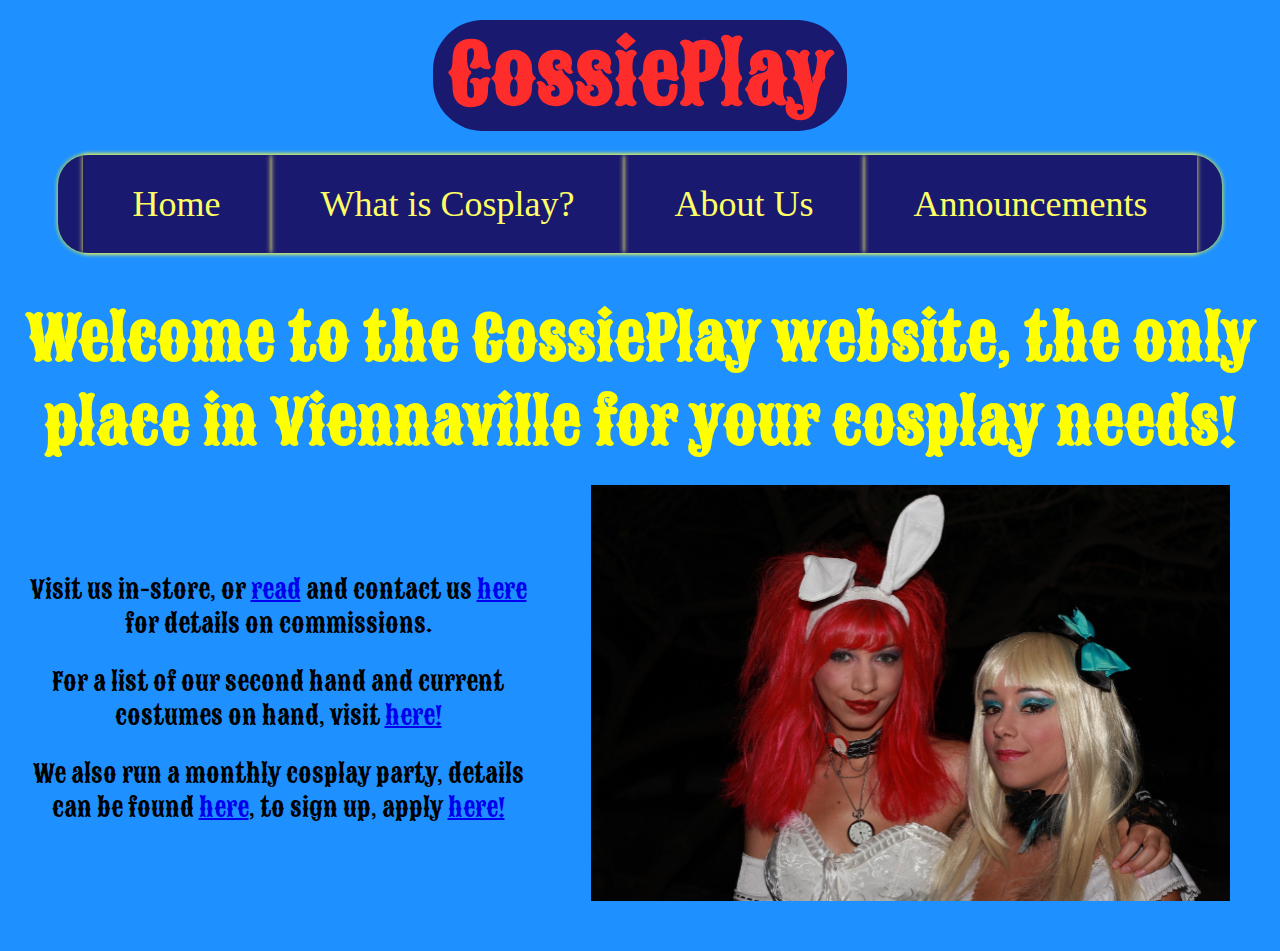
<file: index.html>
<!doctype html>
<html>
<head>
<meta charset="utf-8">
<title>Home</title>
<link href="mainstyles.css" rel="stylesheet" type="text/css">
    <link href='https://fonts.googleapis.com/css?family=Sancreek' rel='stylesheet' type='text/css'>
</head>
<header>
    <div class="header">
        <h1><a href="index.html" title="logo">CossiePlay</a></h1>
        <nav>
            <ul>
                <li><a href="index.html" title="Home">Home</a></li>
                <li><a href="what.html" title="What is Cosplay?">What is Cosplay?</a>
                    <ul>
                        <li><a href="links.html" title="Links">Helpful Links</a></li>
                    </ul>
                </li>
                <li><a href="about.html" title="About">About Us</a>
                    <ul>
                        <li><a href="guidelines.html" title="Party Guidelines">Party Guidelines</a></li>
                        <li><a href="signup.html" title="Sign-up">Sign Up</a></li>
                        <li><a href="contact.html" title="Contact Us">Contact Us</a></li>
                        <li><a href="pricelist.html" title="Second Hand Price List">Price List</a></li>
                    </ul>
                </li>
                <li><a href="announcements.html" title="Announcements">Announcements</a></li>
            </ul>
        </nav>
    </div>
</header>
<body>
<h2>Welcome to the CossiePlay website, the only place in Viennaville for your cosplay needs!</h2>
<img id="indexpicture" src="images/alice-in-wonderland-872612_1280.jpg" height="416px" width="639px">
<div id="indextext">
<p>Visit us in-store, or <a href="about.html">read</a> and contact us <a href="contact.html">here</a> for details on commissions.</p>
<p>For a list of our second hand and current costumes on hand, visit <a href="pricelist.html">here!</a></p>
<p>We also run a monthly cosplay party, details can be found <a href="guidelines.html">here</a>, to sign up, apply <a href="signup.html">here!</a></p>
</div>
</body>
</html>
</file>
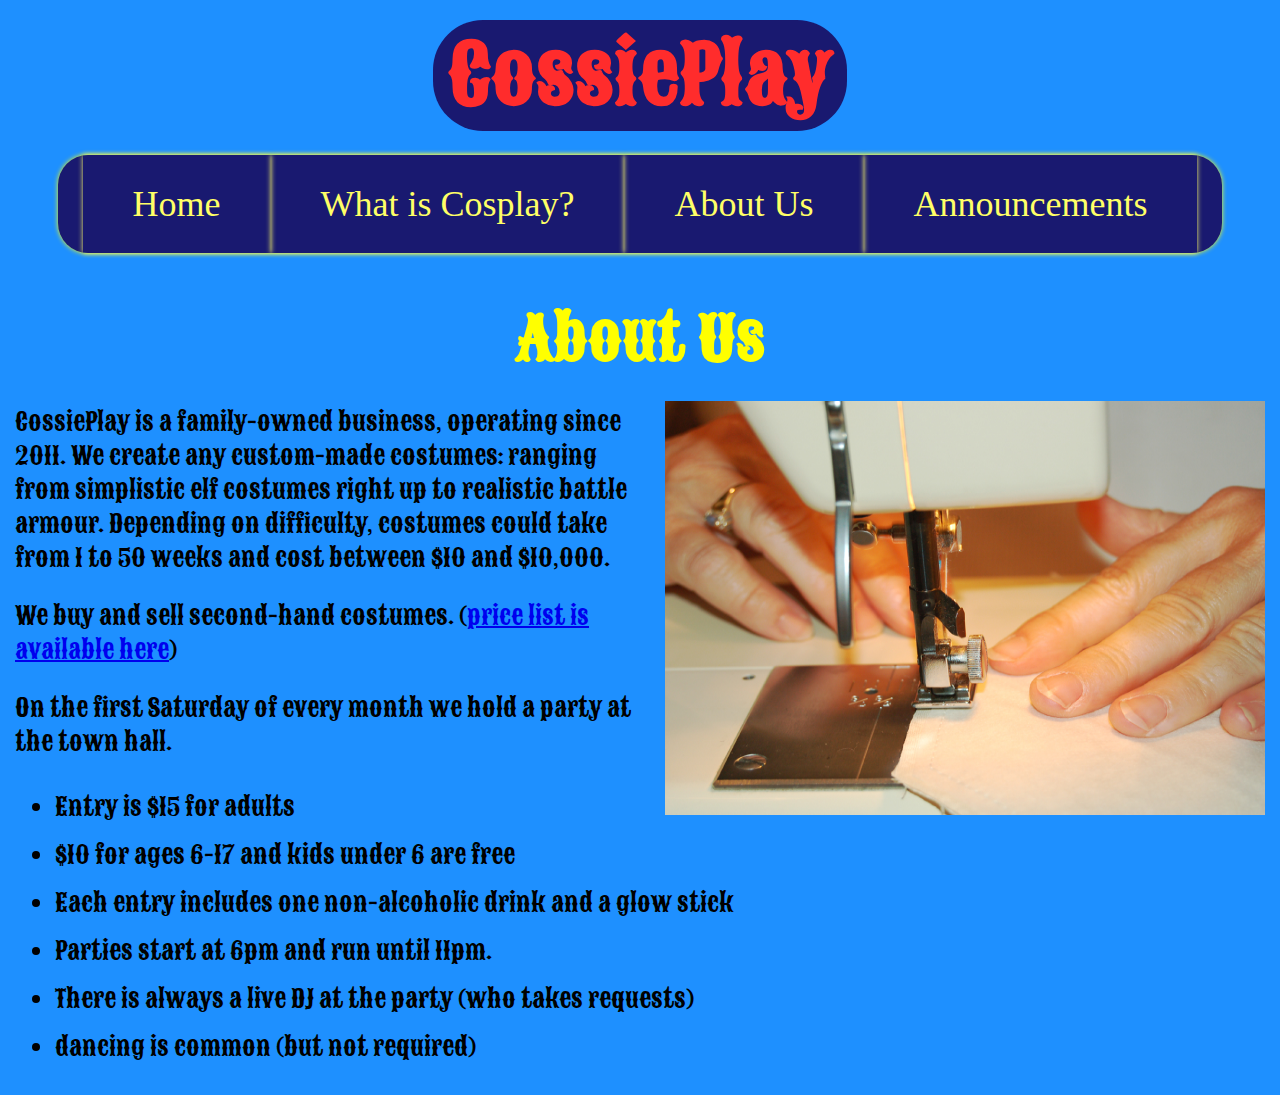
<file: about.html>
<!doctype html>
<html>
<head>
<meta charset="utf-8">
<title>Untitled Document</title>
<link href="mainstyles.css" rel="stylesheet" type="text/css">
    <link href='https://fonts.googleapis.com/css?family=Sancreek' rel='stylesheet' type='text/css'>
</head>
<header>
    <div class="header">
        <h1><a href="index.html" title="logo">CossiePlay</a></h1>
        <nav>
            <ul>
                <li><a href="index.html" title="Home">Home</a></li>
                <li><a href="what.html" title="What is Cosplay?">What is Cosplay?</a>
                    <ul>
                        <li><a href="links.html" title="Links">Helpful Links</a></li>
                    </ul>
                </li>
                <li><a href="about.html" title="About">About Us</a>
                    <ul>
                        <li><a href="guidelines.html" title="Party Guidelines">Party Guidelines</a></li>
                        <li><a href="signup.html" title="Sign-up">Sign Up</a></li>
                        <li><a href="contact.html" title="Contact Us">Contact Us</a></li>
                        <li><a href="pricelist.html" title="Second Hand Price List">Price List</a></li>
                    </ul>
                </li>
                <li><a href="announcements.html" title="Announcements">Announcements</a></li>
            </ul>
        </nav>
    </div>
</header>
<body>
<h2>About Us</h2>
<img src="images/sewing-hands-1418016.jpg" id="AboutUsPic" height="414px" width="600px">
<p>CossiePlay is a family-owned business, operating since 2011. We create any custom-made costumes: ranging from simplistic elf costumes right up to realistic battle armour. Depending on difficulty, costumes could take from 1 to 50 weeks and cost between $10 and $10,000.</p>

<p>We buy and sell second-hand costumes. (<a href="pricelist.html" title="price list">price list is available here</a>)</p>

<p>On the first Saturday of every month we hold a party at the town hall.</p>
    <p>
    <ul>
        <li>Entry is $15 for adults</li>
        <li>$10 for ages 6-17 and kids under 6 are free</li>
        <li>Each entry includes one non-alcoholic drink and a glow stick</li>
        <li>Parties start at 6pm and run until 11pm.</li>
        <li>There is always a live DJ at the party (who takes requests)</li>
        <li>dancing is common (but not required)</li>
    </ul>
</body>
</html>
</file>
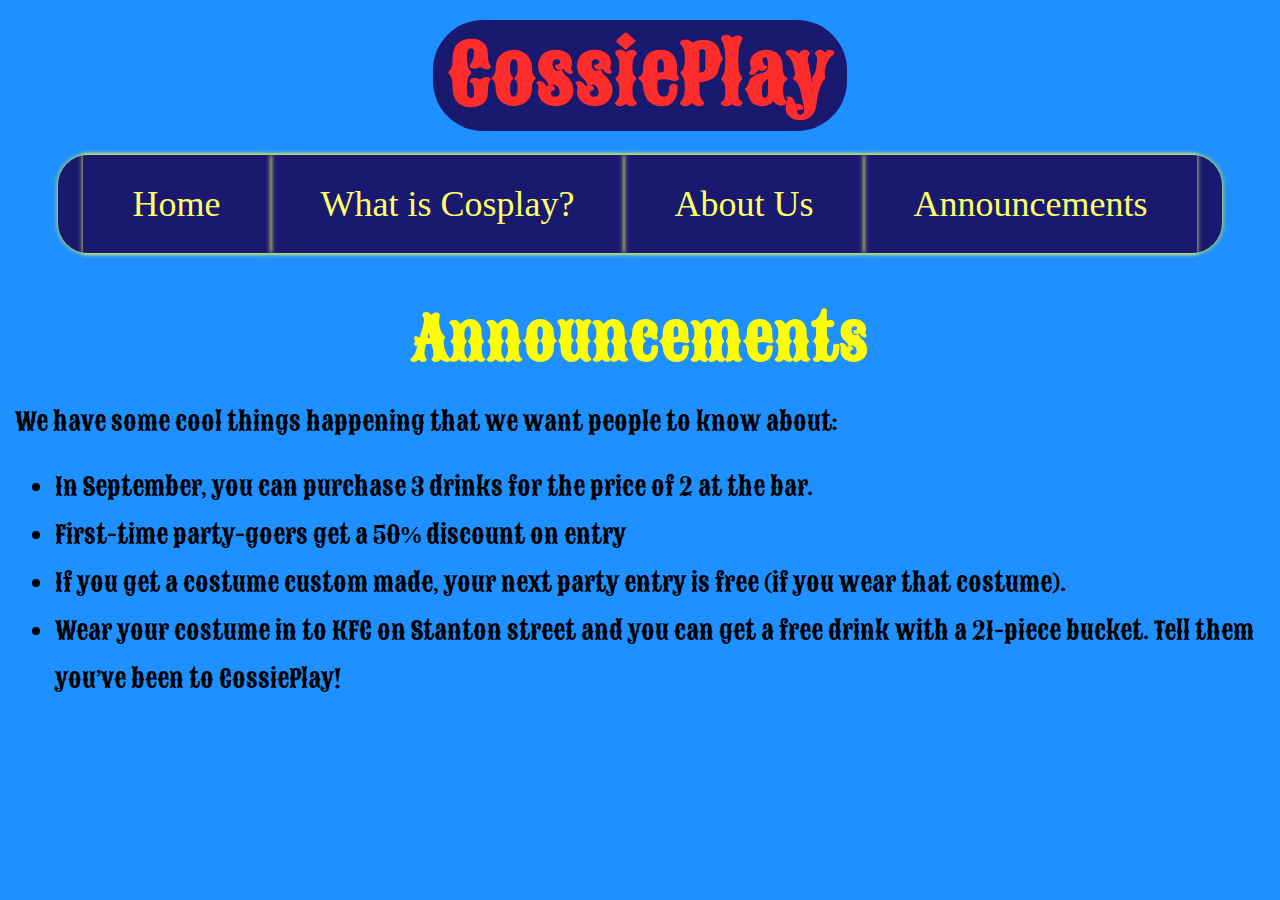
<file: announcements.html>
<!doctype html>
<html>
<head>
<meta charset="utf-8">
<title>Announcements</title>
<link href="mainstyles.css" rel="stylesheet" type="text/css">
	<link href='https://fonts.googleapis.com/css?family=Sancreek' rel='stylesheet' type='text/css'>
</head>
<header>
	<div class="header">
		<h1><a href="index.html" title="logo">CossiePlay</a></h1>
		<nav>
			<ul>
				<li><a href="index.html" title="Home">Home</a></li>
				<li><a href="what.html" title="What is Cosplay?">What is Cosplay?</a>
					<ul>
						<li><a href="links.html" title="Links">Helpful Links</a></li>
					</ul>
				</li>
				<li><a href="about.html" title="About">About Us</a>
					<ul>
						<li><a href="guidelines.html" title="Party Guidelines">Party Guidelines</a></li>
						<li><a href="signup.html" title="Sign-up">Sign Up</a></li>
						<li><a href="contact.html" title="Contact Us">Contact Us</a></li>
						<li><a href="pricelist.html" title="Second Hand Price List">Price List</a></li>
					</ul>
				</li>
				<li><a href="announcements.html" title="Announcements">Announcements</a></li>
			</ul>
		</nav>
	</div>
</header>
<body>
<h2>Announcements</h2>
<p>We have some cool things happening that we want people to know about:</p>

<p>
	<ul>
		<li>In September, you can purchase 3 drinks for the price of 2 at the bar.</li>
        <li>First-time party-goers get a 50% discount on entry</li>
		<li>If you get a costume custom made, your next party entry is free (if you wear that costume).</li>
        <li>Wear your costume in to KFC on Stanton street and you can get a free drink with a 21-piece bucket. Tell them you’ve been to CossiePlay!</li>
	</ul>
</p>
</body>
</html>
</file>
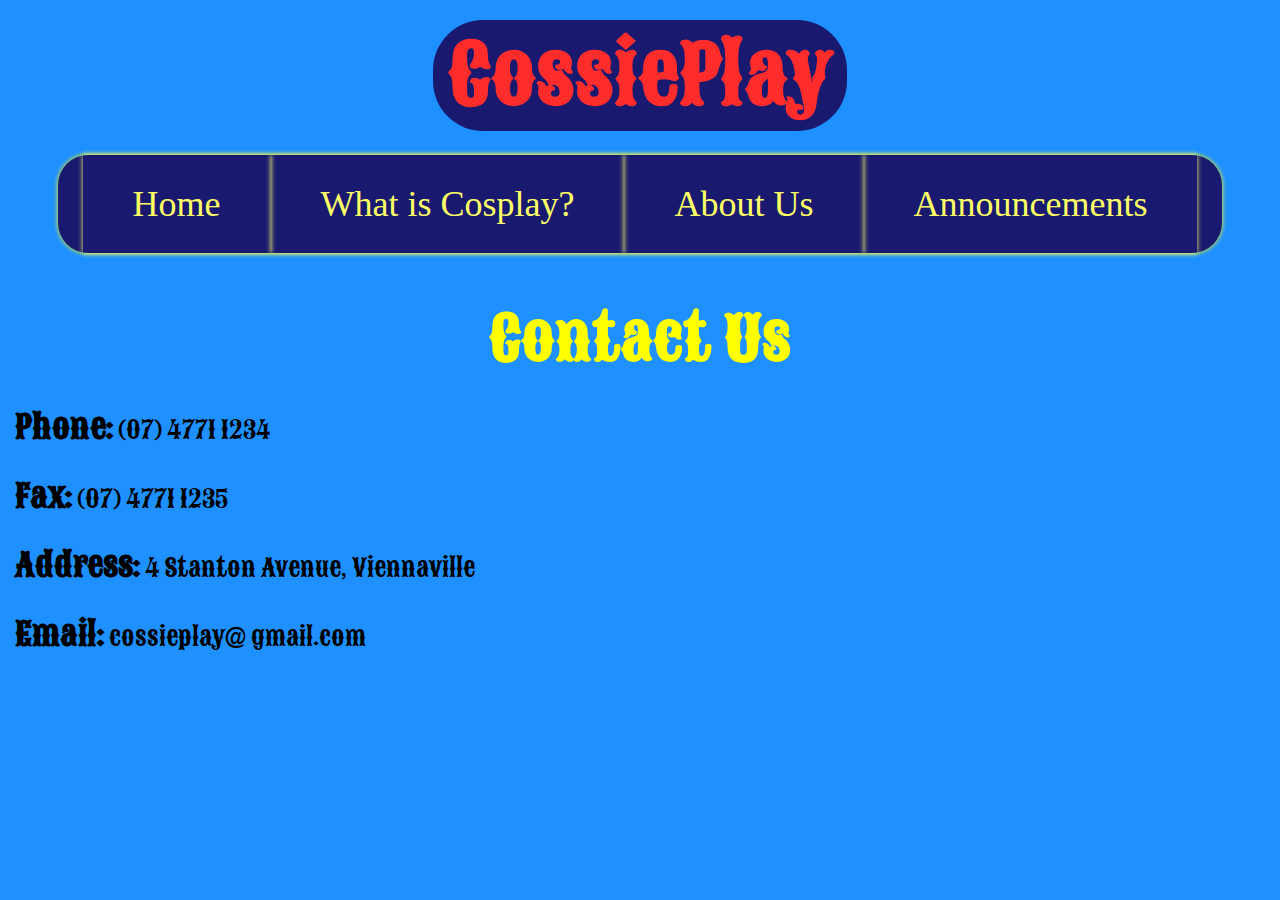
<file: contact.html>
<!doctype html>
<html>
<head>
<meta charset="utf-8">
<title>Contacts</title>
<link href="mainstyles.css" rel="stylesheet" type="text/css">
    <link href='https://fonts.googleapis.com/css?family=Sancreek' rel='stylesheet' type='text/css'>
</head>
<header>
    <div class="header">
        <h1><a href="index.html" title="logo">CossiePlay</a></h1>
        <nav>
            <ul>
                <li><a href="index.html" title="Home">Home</a></li>
                <li><a href="what.html" title="What is Cosplay?">What is Cosplay?</a>
                    <ul>
                        <li><a href="links.html" title="Links">Helpful Links</a></li>
                    </ul>
                </li>
                <li><a href="about.html" title="About">About Us</a>
                    <ul>
                        <li><a href="guidelines.html" title="Party Guidelines">Party Guidelines</a></li>
                        <li><a href="signup.html" title="Sign-up">Sign Up</a></li>
                        <li><a href="contact.html" title="Contact Us">Contact Us</a></li>
                        <li><a href="pricelist.html" title="Second Hand Price List">Price List</a></li>
                    </ul>
                </li>
                <li><a href="announcements.html" title="Announcements">Announcements</a></li>
            </ul>
        </nav>
    </div>
</header>
<body>
<h2>Contact Us</h2>

<p><strong>Phone:</strong> (07) 4771 1234</p>

<p><strong>Fax:</strong> (07) 4771 1235</p>

<p><strong>Address:</strong> 4 Stanton Avenue, Viennaville</p>

<p><strong>Email:</strong> cossieplay@ gmail.com</p>
</body>

</html>
</file>
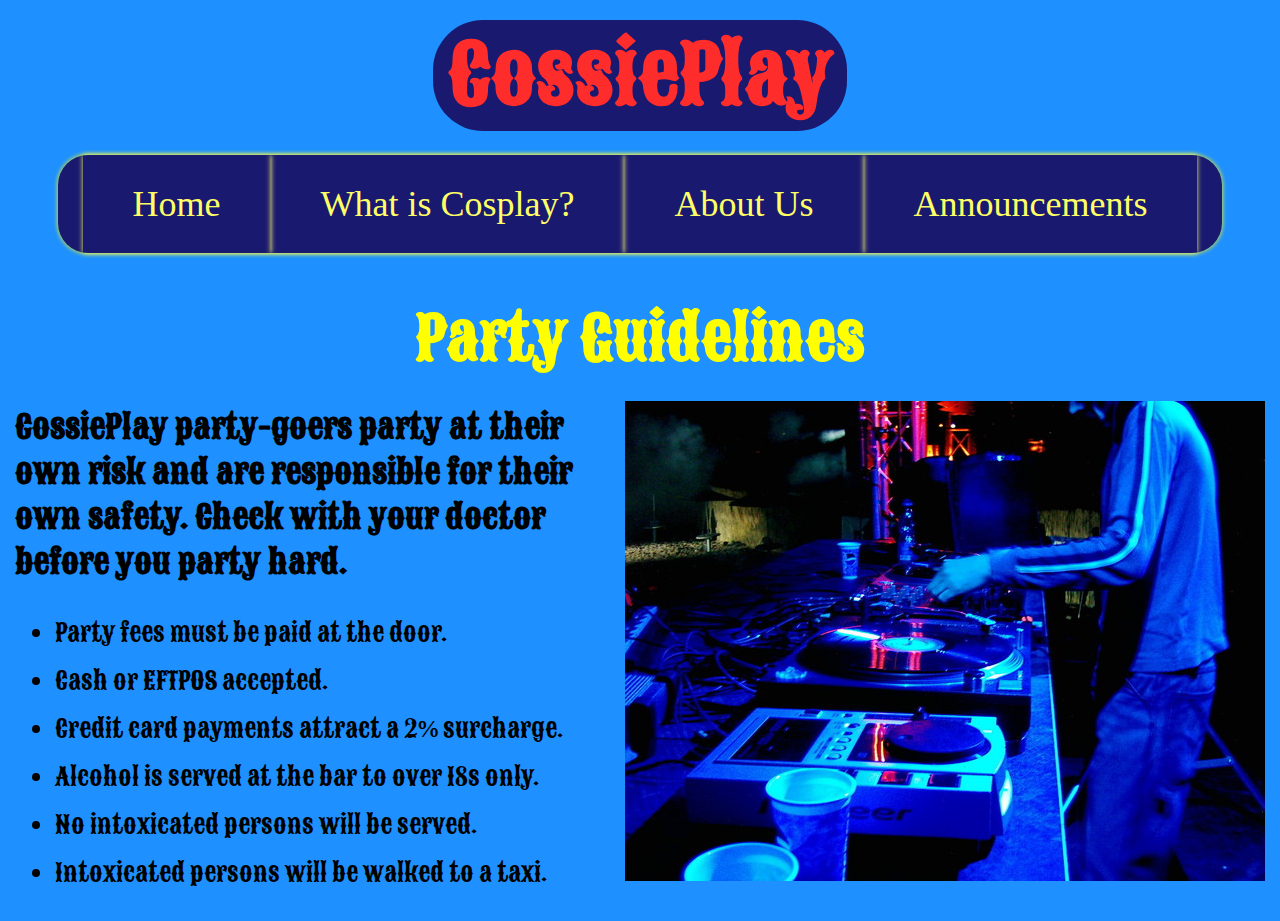
<file: guidelines.html>
<!doctype html>
<html>
<head>
<meta charset="utf-8">
<title>Untitled Document</title>
<link href="mainstyles.css" rel="stylesheet" type="text/css">
    <link href='https://fonts.googleapis.com/css?family=Sancreek' rel='stylesheet' type='text/css'>
</head>
<header>
    <div class="header">
        <h1><a href="index.html" title="logo">CossiePlay</a></h1>
        <nav>
            <ul>
                <li><a href="index.html" title="Home">Home</a></li>
                <li><a href="what.html" title="What is Cosplay?">What is Cosplay?</a>
                    <ul>
                        <li><a href="links.html" title="Links">Helpful Links</a></li>
                    </ul>
                </li>
                <li><a href="about.html" title="About">About Us</a>
                    <ul>
                        <li><a href="guidelines.html" title="Party Guidelines">Party Guidelines</a></li>
                        <li><a href="signup.html" title="Sign-up">Sign Up</a></li>
                        <li><a href="contact.html" title="Contact Us">Contact Us</a></li>
                        <li><a href="pricelist.html" title="Second Hand Price List">Price List</a></li>
                    </ul>
                </li>
                <li><a href="announcements.html" title="Announcements">Announcements</a></li>
            </ul>
        </nav>
    </div>
</header>
<body>
    <h2>Party Guidelines</h2>
    <img id="guidelinesPic" src="images/party-1506740-640x480.jpg">
        <p><strong>CossiePlay party-goers party at their own risk and are responsible for their own safety. Check with your doctor before you party hard.</strong></p>
            <ul>
                <li>Party fees must be paid at the door.</li>
                <li>Cash or EFTPOS accepted.</li>
                <li>Credit card payments attract a 2% surcharge.</li>
                <li>Alcohol is served at the bar to over 18s only.</li>
                <li>No intoxicated persons will be served.</li>
                <li>Intoxicated persons will be walked to a taxi.</li>
            </ul>
</body>
</html>
</file>
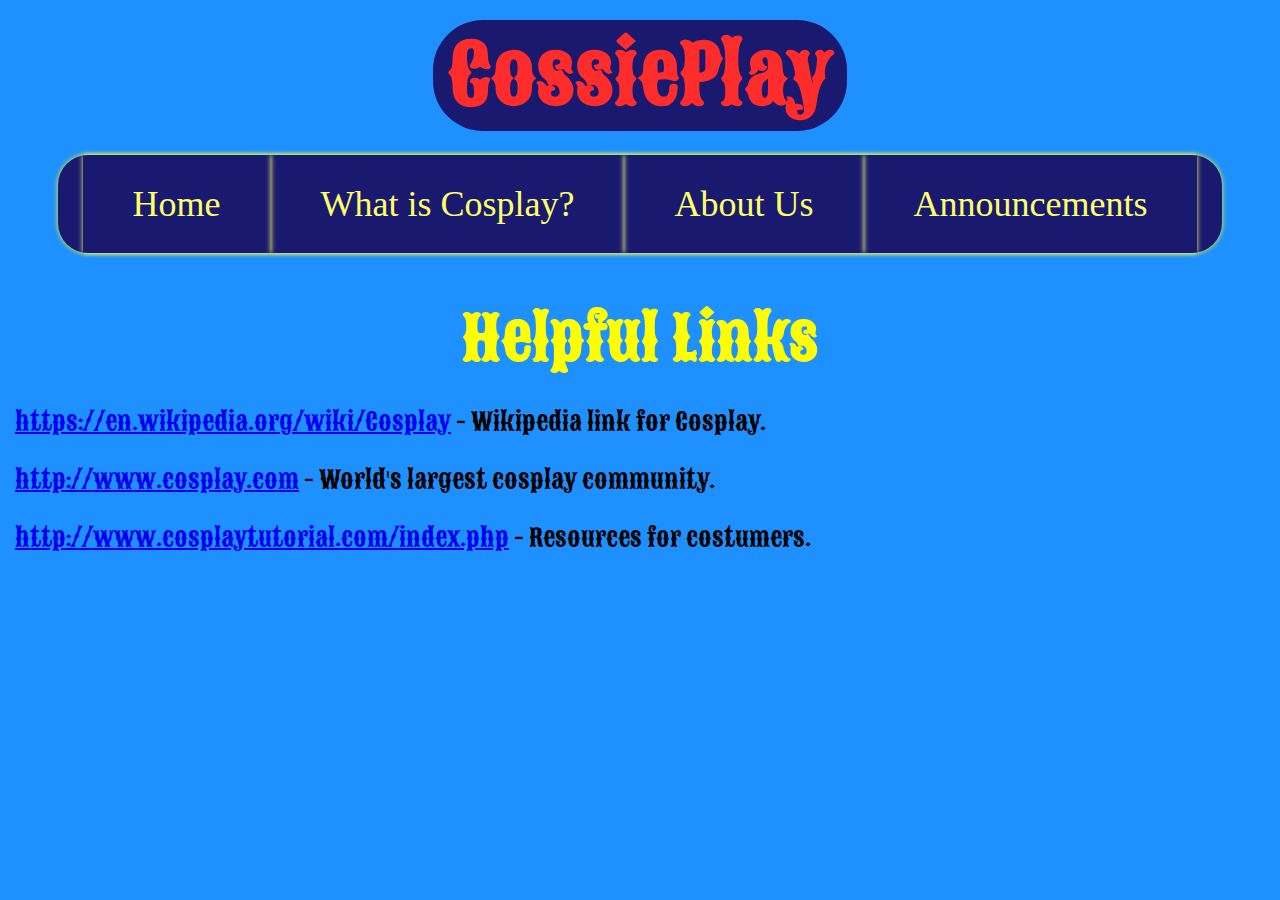
<file: links.html>
<!doctype html>
<html>
<head>
<meta charset="utf-8">
<title>Links</title>
<link href="mainstyles.css" rel="stylesheet" type="text/css">
    <link href='https://fonts.googleapis.com/css?family=Sancreek' rel='stylesheet' type='text/css'>
</head>
<header>
    <div class="header">
        <h1><a href="index.html" title="logo">CossiePlay</a></h1>
        <nav>
            <ul>
                <li><a href="index.html" title="Home">Home</a></li>
                <li><a href="what.html" title="What is Cosplay?">What is Cosplay?</a>
                    <ul>
                        <li><a href="links.html" title="Links">Helpful Links</a></li>
                    </ul>
                </li>
                <li><a href="about.html" title="About">About Us</a>
                    <ul>
                        <li><a href="guidelines.html" title="Party Guidelines">Party Guidelines</a></li>
                        <li><a href="signup.html" title="Sign-up">Sign Up</a></li>
                        <li><a href="contact.html" title="Contact Us">Contact Us</a></li>
                        <li><a href="pricelist.html" title="Second Hand Price List">Price List</a></li>
                    </ul>
                </li>
                <li><a href="announcements.html" title="Announcements">Announcements</a></li>
            </ul>
        </nav>
    </div>
</header>
<body>
<h2>Helpful Links</h2>
<p><a target="_new" href="https://en.wikipedia.org/wiki/Cosplay">https://en.wikipedia.org/wiki/Cosplay</a> - Wikipedia link for Cosplay.</p>
<p><a target="_new" href="http://www.cosplay.com">http://www.cosplay.com</a> - World's largest cosplay community.</p>
<p><a target="_new" href="http://www.cosplaytutorial.com/index.php">http://www.cosplaytutorial.com/index.php</a> - Resources for costumers.</p>
</body>
</html>
</file>
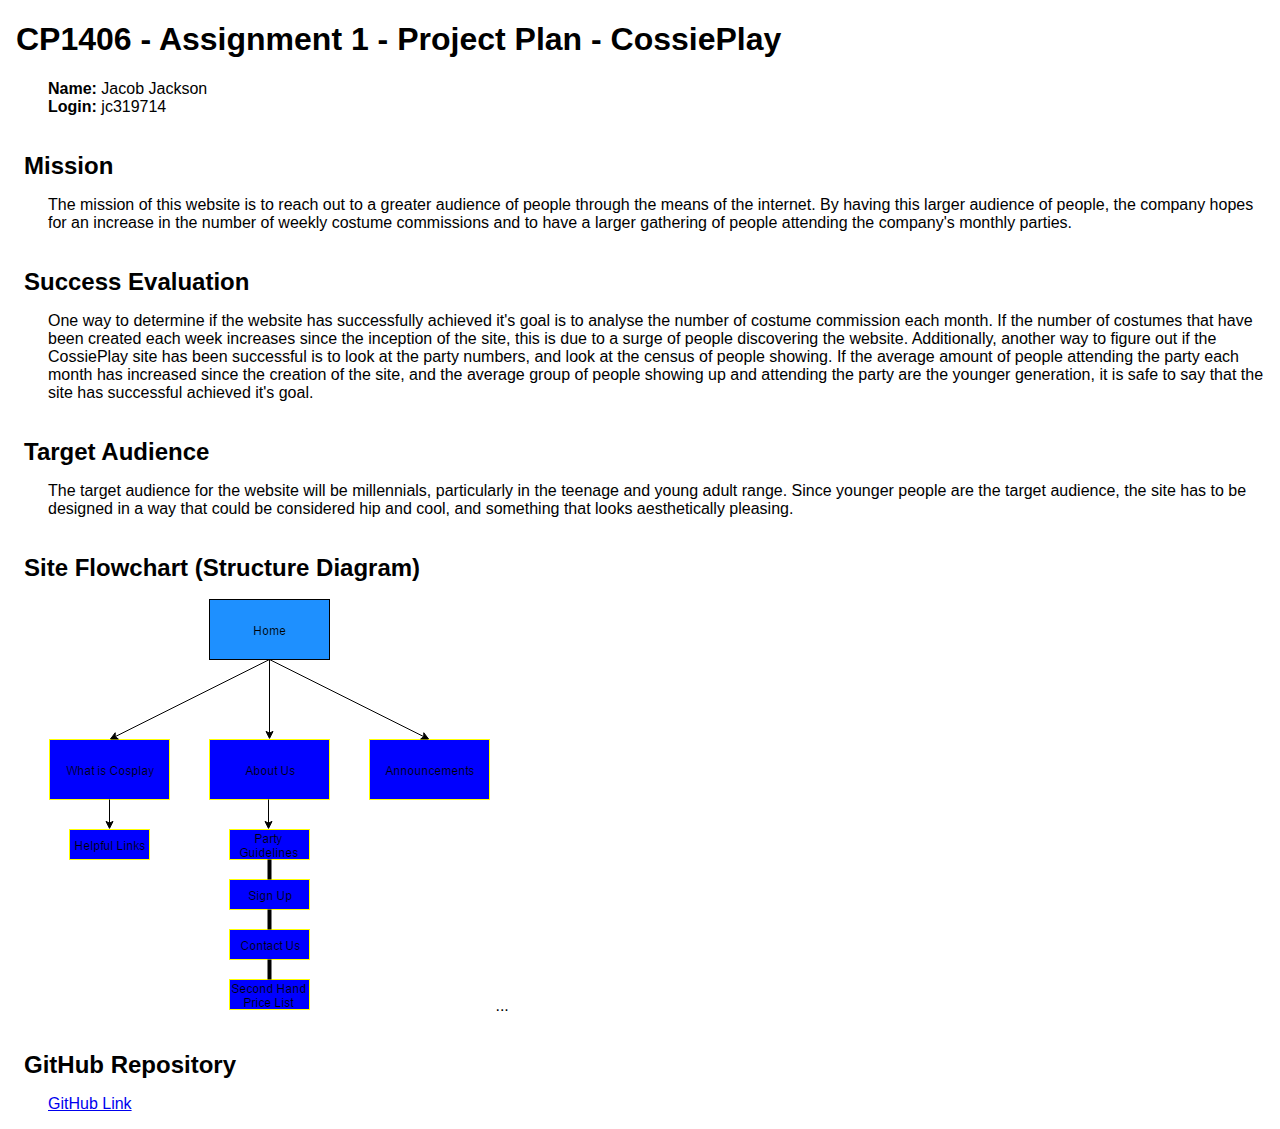
<file: plan.html>
<!doctype html>
<html>
<head>
<title>A1 Project Plan for Jacob Jackson</title>
  <meta http-equiv="Content-Type" content="text/html; charset=iso-8859-1">
  <style type="text/css">
    body { font-family: Arial; margin-left: 3em; }
    h1, h2 { margin-left: -1em; }
    h2 { margin-top: 1.5em; margin-bottom: 0.5em; }
  </style>
</head>

<body>
<h1>CP1406 - Assignment 1 - Project Plan - CossiePlay</h1>
<p><strong>Name:</strong> Jacob Jackson<br>
<strong>Login:</strong> jc319714</p>
<h2>Mission</h2>
<p>The mission of this website is to reach out to a greater audience of people through the means of the internet. By having this larger audience of people, the company hopes for an increase in the number of weekly costume commissions and to have a larger gathering of people attending the company's monthly parties.</p>
<h2>Success Evaluation</h2>
<p>One way to determine if the website has successfully achieved it's goal is to analyse the number of costume commission each month. If the number of costumes that have been created each week increases since the inception of the site, this is due to a surge of people discovering the website. Additionally, another way to figure out if the CossiePlay site has been successful is to look at the party numbers, and look at the census of people showing. If the average amount of people attending the party each month has increased since the creation of the site, and the average group of people showing up and attending the party are the younger generation, it is safe to say that the site has successful achieved it's goal.</p>
<h2>Target Audience</h2>
<p>The target audience for the website will be millennials, particularly in the teenage and young adult range. Since younger people are the target audience, the site has to be designed in a way that could be considered hip and cool, and something that looks aesthetically pleasing.</p>
<h2>Site Flowchart (Structure Diagram)</h2>
<p><img src="images/websiteplan.png" alt=""> ... </p>
<h2>GitHub Repository</h2>
<p><a href="https://github.com/JacobJ97/Cossie-Play">GitHub Link</a></p>
</body>
</html>
</file>
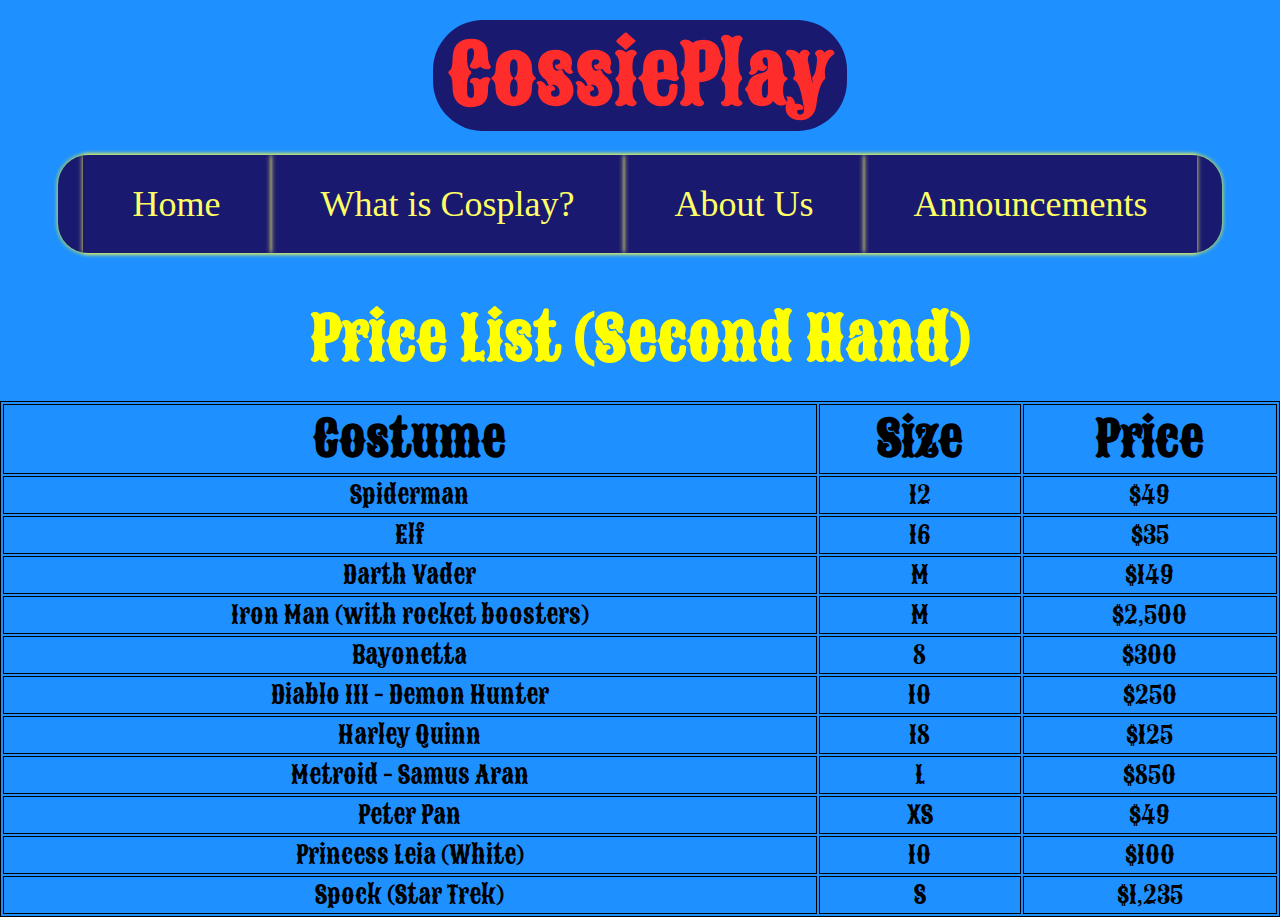
<file: pricelist.html>
<!DOCTYPE html>
<html lang="en">
<head>
    <meta charset="UTF-8">
    <title>Second-hand Prices</title>
    <link href="mainstyles.css" rel="stylesheet" type="text/css">
    <link href='https://fonts.googleapis.com/css?family=Sancreek' rel='stylesheet' type='text/css'>
</head>
<header>
    <div class="header">
    <h1><a href="index.html" title="logo">CossiePlay</a></h1>
        <nav>
            <ul>
                <li><a href="index.html" title="Home">Home</a></li>
                <li><a href="what.html" title="What is Cosplay?">What is Cosplay?</a>
                    <ul>
                        <li><a href="links.html" title="Links">Helpful Links</a></li>
                    </ul>
                </li>
                <li><a href="about.html" title="About">About Us</a>
                    <ul>
                        <li><a href="guidelines.html" title="Party Guidelines">Party Guidelines</a></li>
                        <li><a href="signup.html" title="Sign-up">Sign Up</a></li>
                        <li><a href="contact.html" title="Contact Us">Contact Us</a></li>
                        <li><a href="pricelist.html" title="Second Hand Price List">Price List</a></li>
                    </ul>
                </li>
                <li><a href="announcements.html" title="Announcements">Announcements</a></li>
            </ul>
        </nav>
    </div>
</header>
<body>
<h2>Price List (Second Hand)</h2>
<table style="width:100%">
    <tr>
        <th>Costume</th>
        <th>Size</th>
        <th>Price</th>
    </tr>
    <tr>
        <td>Spiderman</td>
        <td>12</td>
        <td>$49</td>
    </tr>
    <tr>
        <td>Elf</td>
        <td>16</td>
        <td>$35</td>
    </tr>
    <tr>
        <td>Darth Vader</td>
        <td>M</td>
        <td>$149</td>
    </tr>
    <tr>
        <td>Iron Man (with rocket boosters)</td>
        <td>M</td>
        <td>$2,500</td>
    </tr>
    <tr>
        <td>Bayonetta</td>
        <td>8</td>
        <td>$300</td>
    </tr>
    <tr>
        <td>Diablo III - Demon Hunter</td>
        <td>10</td>
        <td>$250</td>
    </tr>
    <tr>
        <td>Harley Quinn</td>
        <td>18</td>
        <td>$125</td>
    </tr>
    <tr>
        <td>Metroid - Samus Aran</td>
        <td>L</td>
        <td>$850</td>
    </tr>
    <tr>
        <td>Peter Pan</td>
        <td>XS</td>
        <td>$49</td>
    </tr>
    <tr>
        <td>Princess Leia (White)</td>
        <td>10</td>
        <td>$100</td>
    </tr>
    <tr>
        <td>Spock (Star Trek)</td>
        <td>S</td>
        <td>$1,235</td>
    </tr>
</table>
</body>
</html>
</file>
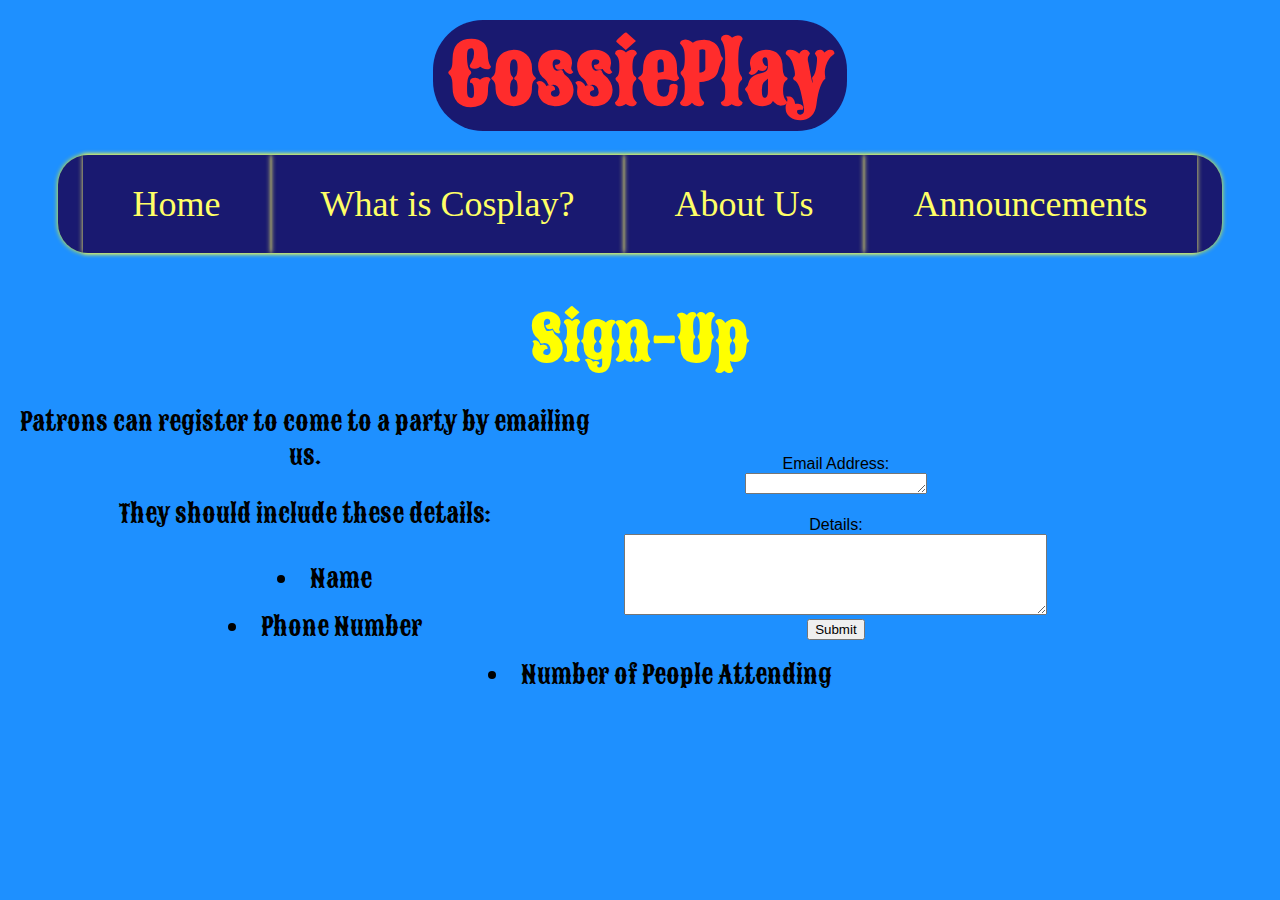
<file: signup.html>
<!doctype html>
<html>
<head>
<meta charset="utf-8">
<title>Sign Up</title>
<link href="mainstyles.css" rel="stylesheet" type="text/css">
    <link href='https://fonts.googleapis.com/css?family=Sancreek' rel='stylesheet' type='text/css'>
</head>
<header>
    <div class="header">
        <h1><a href="index.html" title="logo">CossiePlay</a></h1>
        <nav>
            <ul>
                <li><a href="index.html" title="Home">Home</a></li>
                <li><a href="what.html" title="What is Cosplay?">What is Cosplay?</a>
                    <ul>
                        <li><a href="links.html" title="Links">Helpful Links</a></li>
                    </ul>
                </li>
                <li><a href="about.html" title="About">About Us</a>
                    <ul>
                        <li><a href="guidelines.html" title="Party Guidelines">Party Guidelines</a></li>
                        <li><a href="signup.html" title="Sign-up">Sign Up</a></li>
                        <li><a href="contact.html" title="Contact Us">Contact Us</a></li>
                        <li><a href="pricelist.html" title="Second Hand Price List">Price List</a></li>
                    </ul>
                </li>
                <li><a href="announcements.html" title="Announcements">Announcements</a></li>
            </ul>
        </nav>
    </div>
</header>
<body>
<h2>Sign-Up</h2>
<div id="signup">
<form>
    <form action="#"> <!--Sending emails simply through HTML is impossible -->
        Email Address: <br />
        <textarea name="emailAddress" cols="20" rows="1" required></textarea>
        <br /> <br /> Details: <br />
        <textarea name="details" cols="50" rows="5" required></textarea> <br />
        <input type="submit" />
        </form>
</form>
    <p>Patrons can register to come to a party by emailing us.</p>

        <p>They should include these details:</p>

        <ul>
            <li>Name</li>
            <li>Phone Number</li>
            <li>Number of People Attending</li>
        </ul>
</div>

</body>
</html>
</file>
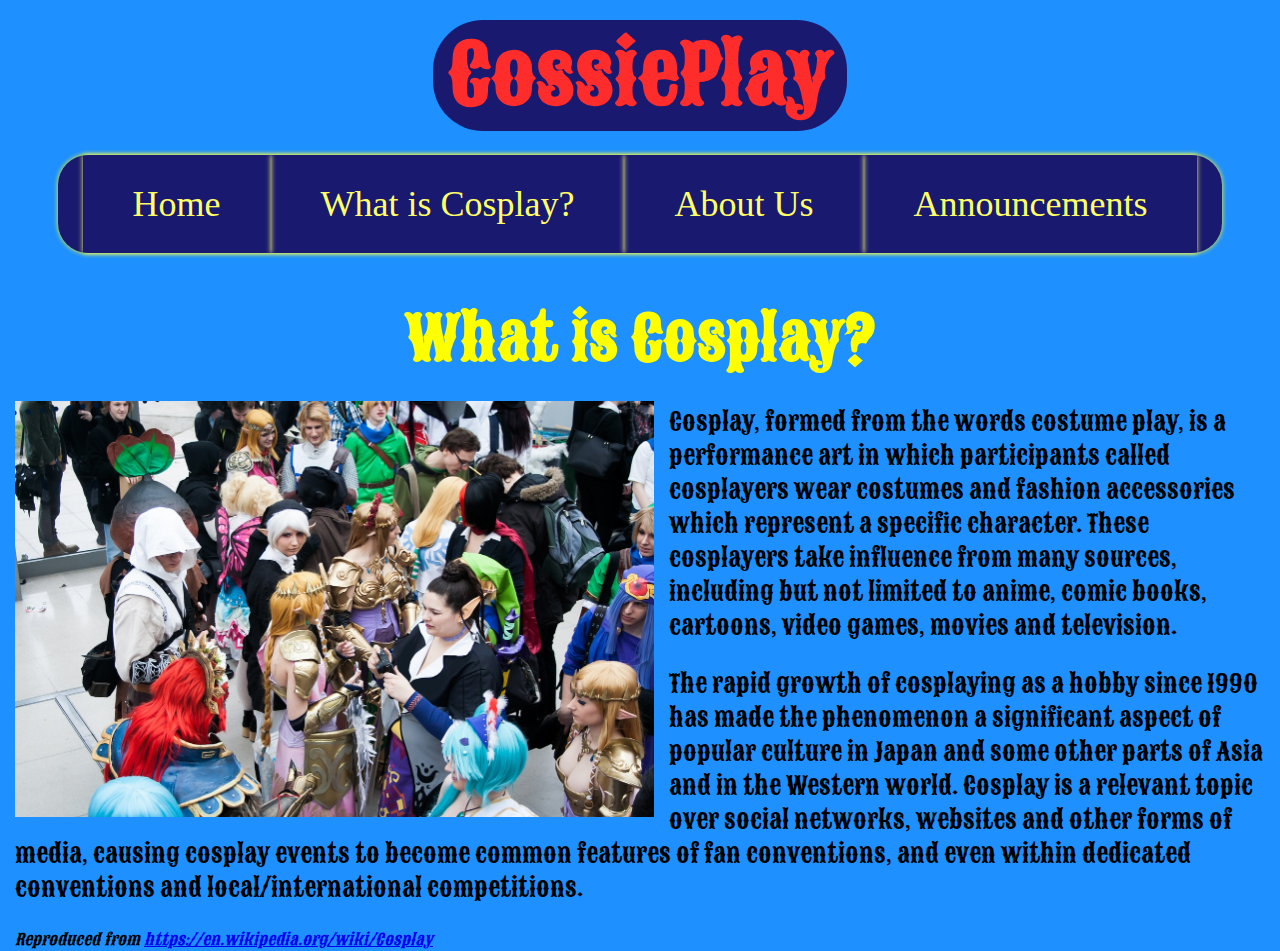
<file: what.html>
<!doctype html>
<html>
<head>
	<meta charset="utf-8">
	<title>What is Cosplay?</title>
	<link href="mainstyles.css" rel="stylesheet" type="text/css">
	<link href='https://fonts.googleapis.com/css?family=Sancreek' rel='stylesheet' type='text/css'>
</head>
<header>
	<div class="header">
		<h1><a href="index.html" title="logo">CossiePlay</a></h1>
		<nav>
			<ul>
				<li><a href="index.html" title="Home">Home</a></li>
				<li><a href="what.html" title="What is Cosplay?">What is Cosplay?</a>
					<ul>
						<li><a href="links.html" title="Links">Helpful Links</a></li>
					</ul>
				</li>
				<li><a href="about.html" title="About">About Us</a>
					<ul>
						<li><a href="guidelines.html" title="Party Guidelines">Party Guidelines</a></li>
						<li><a href="signup.html" title="Sign-up">Sign Up</a></li>
						<li><a href="contact.html" title="Contact Us">Contact Us</a></li>
						<li><a href="pricelist.html" title="Second Hand Price List">Price List</a></li>
					</ul>
				</li>
				<li><a href="announcements.html" title="Announcements">Announcements</a></li>
			</ul>
		</nav>
	</div>
</header>
<body>
<h2>What is Cosplay?</h2>
<img id="WhatPic" src="images/book-fair-678264_1280.jpg" height="416px" width="639px">
<p>Cosplay, formed from the words costume play, is a performance art in which participants called cosplayers wear costumes and fashion accessories which represent a specific character. These cosplayers take influence from many sources, including but not limited to anime, comic books, cartoons, video games, movies and television.</p>

<p>The rapid growth of cosplaying as a hobby since 1990 has made the phenomenon a significant aspect of popular culture in Japan and some other parts of Asia and in the Western world. Cosplay is a relevant topic over social networks, websites and other forms of media, causing cosplay events to become common features of fan conventions, and even within dedicated conventions and local/international competitions.</p>

<em>Reproduced from <a target="_new" href="https://en.wikipedia.org/wiki/Cosplay">https://en.wikipedia.org/wiki/Cosplay</a></em>
</body>
</html>
</file>
<file: mainstyles.css>
@charset "utf-8";

html {
	background-color: dodgerblue;
}

body {
	margin: 0;
	padding: 0;
}

p {
	font-family: 'Sancreek', cursive;
	font-size: 24px;
	padding-left: 15px;
	padding-right: 15px;
	color: #000000;
}

div.header {
	background-color: dodgerblue;
}

div.header h1 {
	font-family: 'Sancreek', cursive;
	font-size: 80px;
	text-align: center;
	margin: 0;
	padding-top: 20px;
}

div.header h1 a {
	background-color: midnightblue;
	color: #FF2C2C;
	text-decoration: none;
	border-radius: 50px;
	padding-left: 15px;
	padding-right: 15px;
}

h2 {
	font-family: 'Sancreek', cursive;
	font-size: 60px;
	margin-top: 20px;
	margin-bottom: 20px;
	text-align: center;
	color: yellow;
}

strong {
	font-family: 'Sancreek', cursive;
	font-size: 32px;
}

/* p a {
	target-new: tab; } */ /* Unsupported by many browsers */

head * {
	margin: 0
}

nav {
	background-color: dodgerblue;
	text-align: center;
	margin: 0;
}

nav a {
	font-family: serif;
	font-size: 36px
}

ul {
	font-family: 'Sancreek', cursive;
	font-size: 24px;
	margin-left: 15px;
	margin-right: 15px;
	line-height: 200%
}

em {
	font-family: 'Sancreek', cursive;
	font-size: 16px;
	margin-left: 15px;
	margin-right: 15px;
}

nav ul ul {
	display: none; /* Ensures the dropdown menu stays disappeared unless activated */
}

nav ul li:hover > ul {
	display: block; /*Ensures the dropdown menu appears when hovered over */
}

nav ul { /* Navigation bar details */
	background: midnightblue;
	padding-left: 25px;
	padding-right: 25px;
	border-radius: 30px; /* Border curves */
	list-style: none;
	position: relative;
	display: inline-table;
	box-shadow: 0 0 5px yellow;
}

nav ul:after {
	content: ""; clear: both; display: block; /* Ensures the css is applied to the navigation bar */
}

nav ul li {
	float: left; /* Ensure navigation bar headings get shown from left to right */
}

nav ul li:hover {
	background: #FFFF66; /* Colour of the bar when hovered over */
}


nav ul li:hover a { /* Colour of the text when hovered over */
	color: black;
}

nav ul li a { /*Text options for navigator header*/
	display: block;
	padding: 25px 50px;
	color: #FFFF66;
	text-decoration: none;
	box-shadow: 0 0 5px;
}

nav ul ul { /*Dropdown details */
	background: midnightblue;
	border-radius: 0; /* Curves of dropdown menu */
	padding: 0;
	position: absolute;
	top: 100%; /* Keeps dropdown menu below headings */
	color: yellow;
}

nav ul ul li { /* Dropdown heading details */
	float: none;
	border-top: 1px solid white; /* Borders of the dropdown menu headings */
	position: relative;
}

form {
	font-size: 16px;
	font-family: sans-serif;
	margin-left: 15px;
	margin-right: 15px;
}

#guidelinesPic {
	display: block;
	margin-left: auto;
	float: right;
	padding-left: 15px;
	padding-right: 15px;
}

table {
	vertical-align: middle;
	border: 1px solid black;
}

table td {
	text-align: center;
	border: 1px solid black;
	font-family: 'Sancreek', cursive;
	font-size: 24px;
}

table th {
	border: 1px solid black;
	font-family: 'Sancreek', cursive;
	font-size: 48px;
}

#indexpicture {
	float: right;
	padding-left: 50px;
	padding-right: 50px;
	padding-bottom: 50px;
	margin-left: auto;
}

#AboutUsPic {
	display: block;
	margin-left: auto;
	float: right;
	padding-left: 15px;
	padding-right: 15px;
}

#WhatPic {
	display: block;
	float: left;
	margin-right: auto;
	padding-left: 15px;
	padding-right: 15px;
}

form {
	float: right;
	padding-left: 15px;
	padding-right: 17%;
	padding-top: 50px;
}

#signup {
	text-align: center;
}

#signup ul {
	list-style-position: inside;
}

#indextext {
	text-align: center;
	padding-top: 5%;
}
</file>
